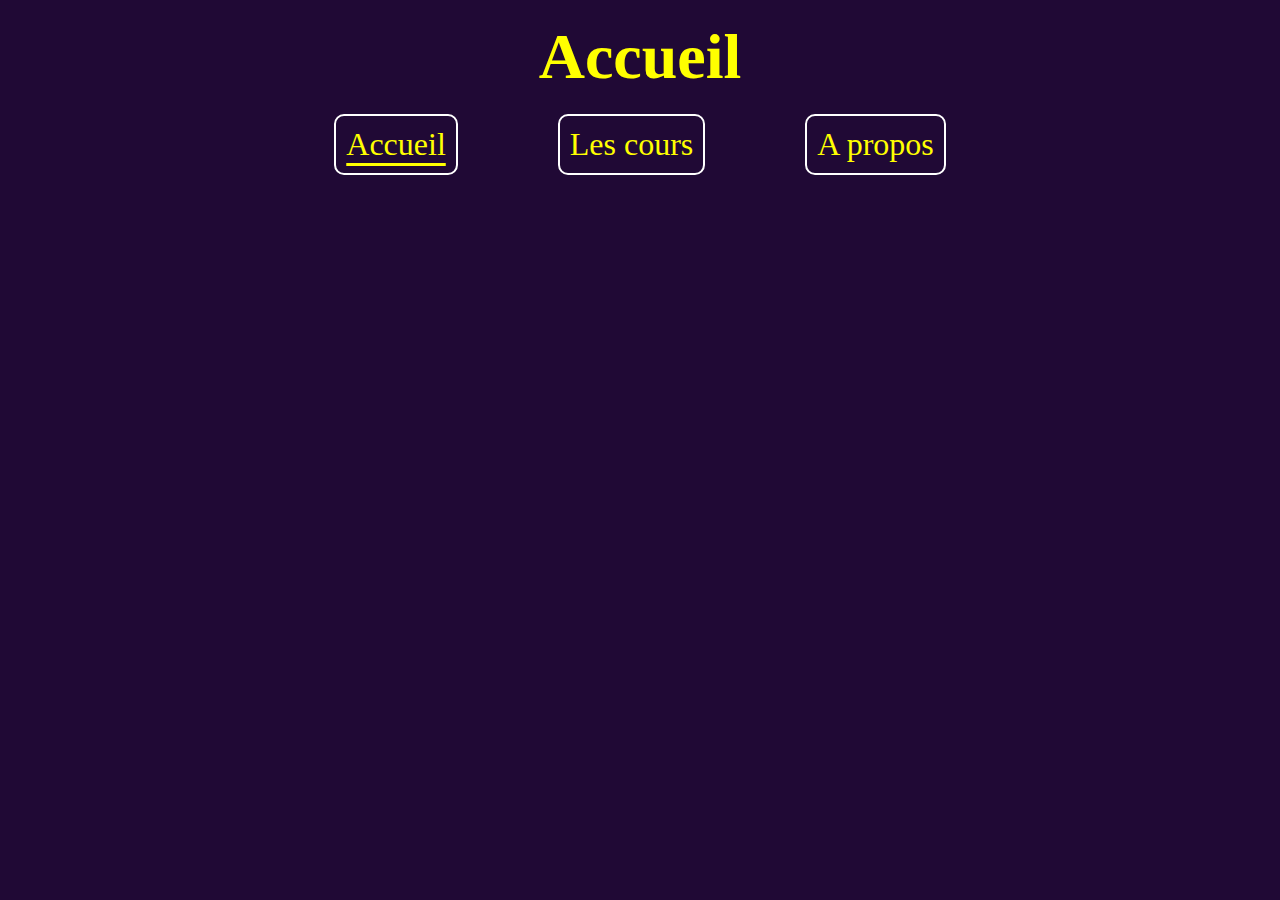
<file: index.html>
<!DOCTYPE html>
<html lang="fr">

<head>
    <meta charset="UTF-8">
    <meta name="viewport" content="width=device-width, initial-scale=1.0">
    <title>ShoobyWeb Accueil</title>
    <link rel="stylesheet" href="/style/style.css">
</head>

<body>
    <header class="top-page">
        <h1 class="titre">Accueil</h1>
    </header>
    <nav class="navigateur">
        <a href="index.html" class="bouton bouton1 page-en-cours">Accueil</a>
        <a href="page/cours.html" class="bouton bouton2">Les cours</a>
        <a href="page/apropos.html" class="bouton bouton3">A propos</a>
    </nav>

</body>

</html>
</file>
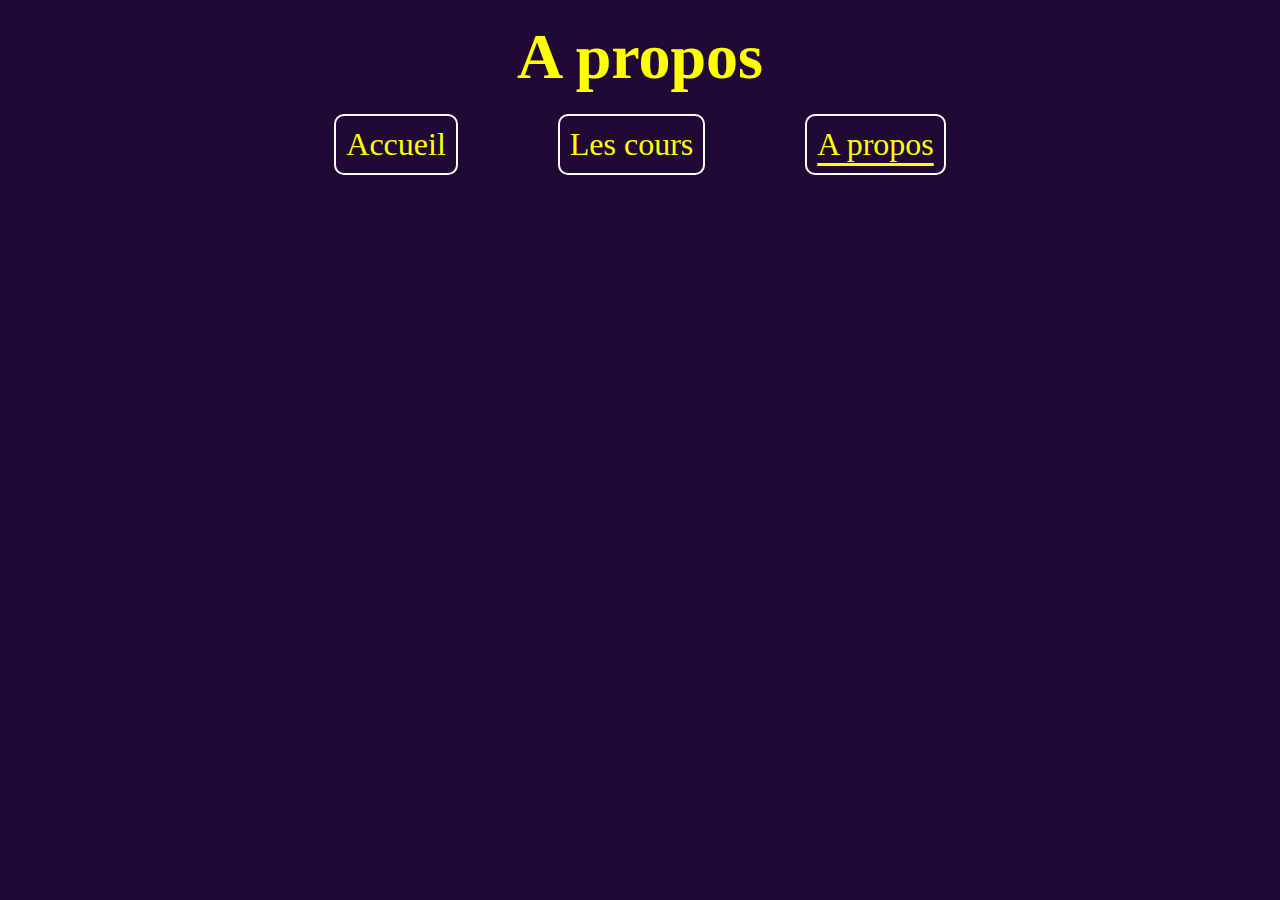
<file: page/apropos.html>
<!DOCTYPE html>
<html lang="fr">

<head>
    <meta charset="UTF-8">
    <meta name="viewport" content="width=device-width, initial-scale=1.0">
    <title>ShoobyWeb à propos</title>
    <link rel="stylesheet" href="/style/style.css">
</head>

<body>
    <header class="top-page">
        <h1 class="titre">A propos</h1>
    </header>
    <nav class="navigateur">
        <a href="../index.html" class="bouton bouton1">Accueil</a>
        <a href="cours.html" class="bouton bouton2">Les cours</a>
        <a href="apropos.html" class="bouton bouton3 page-en-cours">A propos</a>
    </nav>

</body>

</html>
</file>
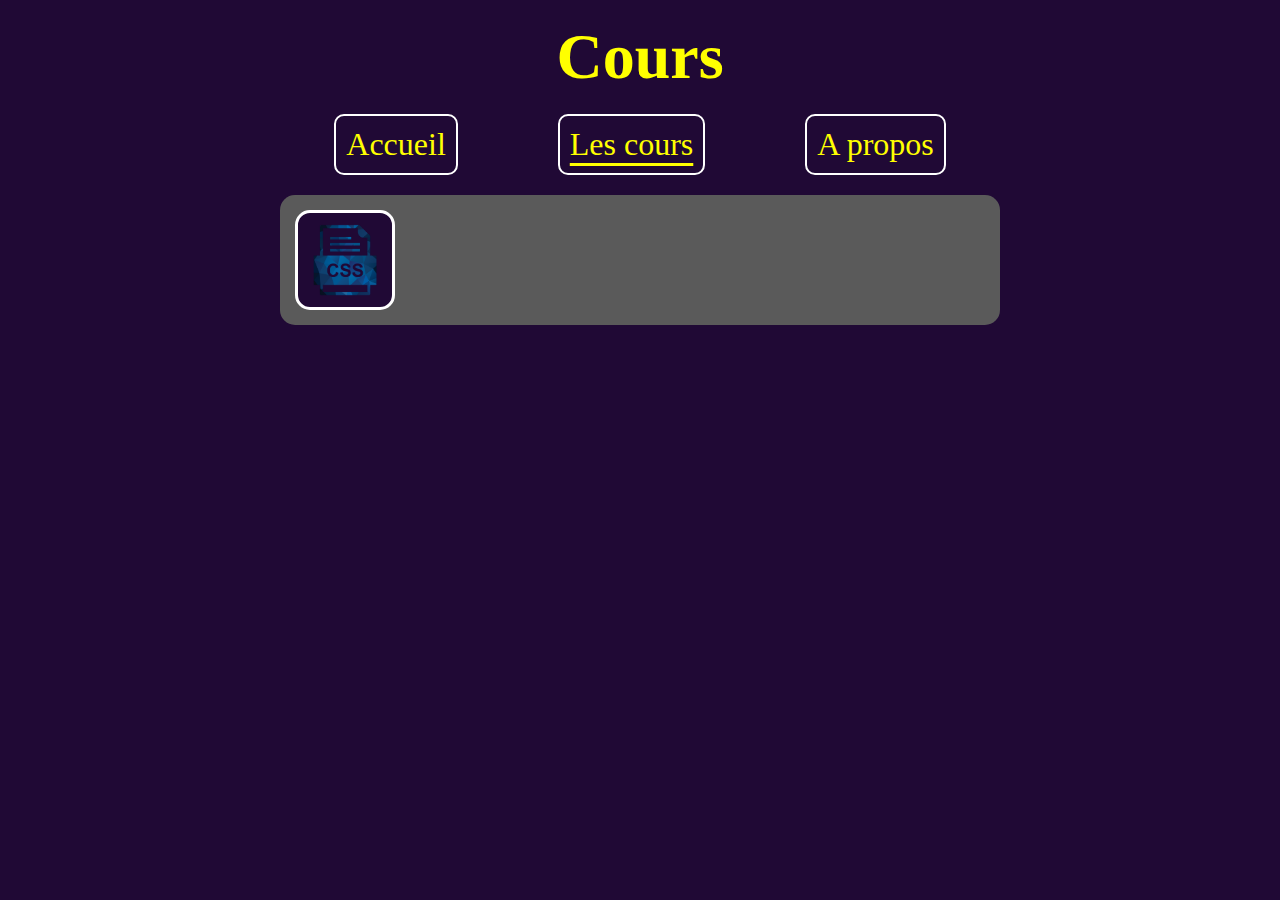
<file: page/cours.html>
<!DOCTYPE html>
<html lang="fr">

<head>
    <meta charset="UTF-8">
    <meta name="viewport" content="width=device-width, initial-scale=1.0">
    <title>ShoobyWeb les cours</title>
    <link rel="stylesheet" href="/style/style.css">
</head>

<body>
    <header class="top-page">
        <h1 class="titre">Cours</h1>
    </header>
    <nav class="navigateur">
        <a href="../index.html" class="bouton bouton1">Accueil</a>
        <a href="cours.html" class="bouton bouton2 page-en-cours">Les cours</a>
        <a href="apropos.html" class="bouton bouton3">A propos</a>
    </nav>
    <main class="conteneur-principal">
        <div class="css">
        </div>    
    </main>

</body>

</html>
</file>
<file: style/style.css>
* {
    margin: 0;
    padding: 0;
    box-sizing: border-box;
    background-color: rgb(32, 9, 53);
    text-decoration: none;
}

.titre {
    font-size: 4em;
    text-align: center;
    color: yellow;
    margin: 20px;
}

.navigateur {
    display: flex;
    justify-content: center;
    gap: 100px;
}

.bouton {
    font-size: 2em;
    color: yellow;
    padding: 10px;
    border: 2px solid white;
    border-radius: 10px;
    margin-bottom: 20px;
}

.bouton:hover {
    color: rgb(32, 9, 53);
    background-color: yellow;
}

.page-en-cours {
    text-decoration: underline;
    text-underline-offset: 8px;
}

.conteneur-principal {
    display: flex;
    font-size: 1.8em;
    width: 80vh;
    color: white;
    margin: 0 auto;
    border-radius: 15px;
    background-color: rgb(90,90,90);
    padding: 15px;
}

.css {
    width: 100px;
    height: 100px;
    background-image: url(../image/css.png);
    background-position: center;
    background-size: 100%;
    border: 3px solid white;
    border-radius: 15px;
}
</file>
